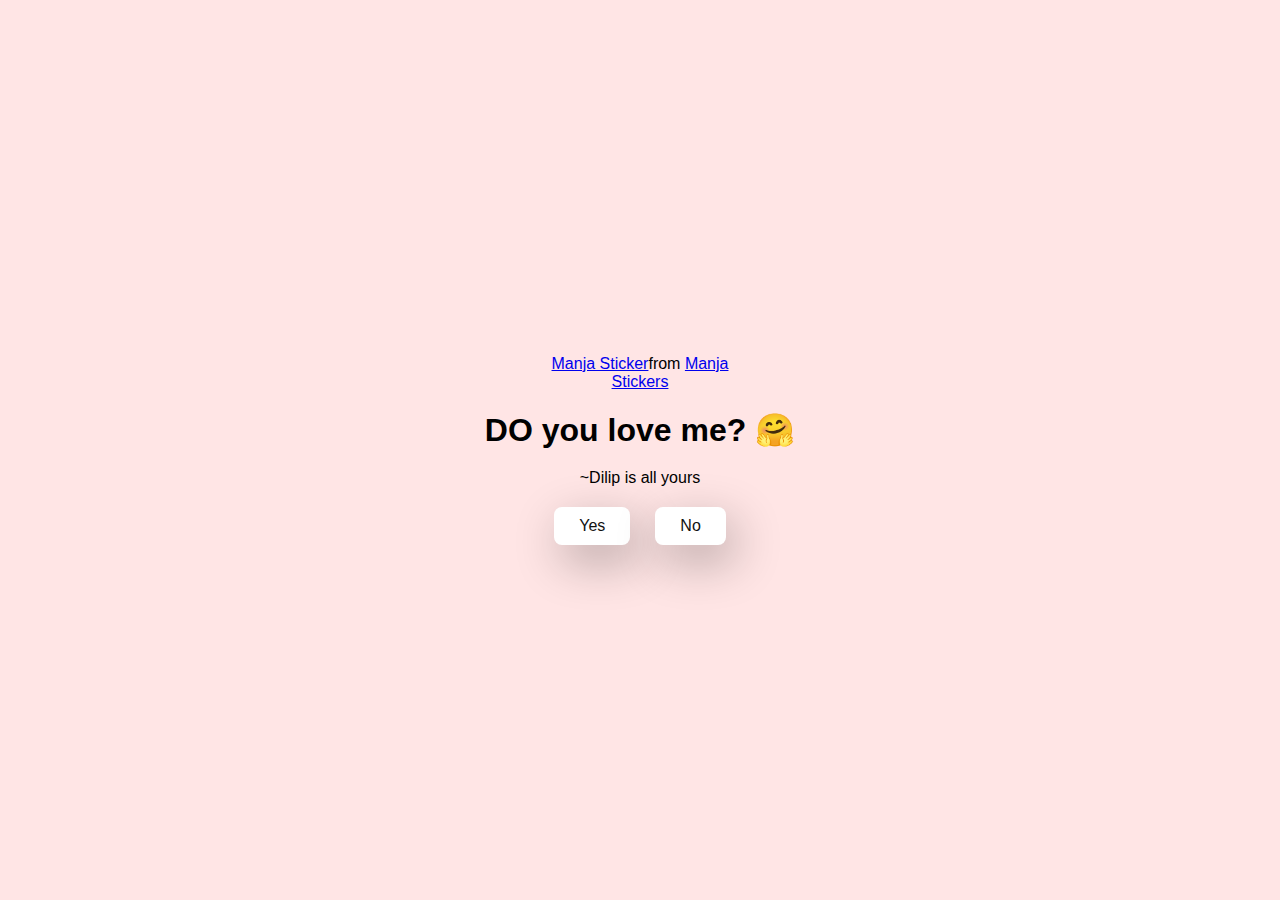
<file: index.html>
<!DOCTYPE html>
<html lang="en">
  <head>
    <meta charset="UTF-8" />
    <meta name="viewport" content="width=device-width, initial-scale=1.0" />
    <title>Ask Her Out</title>

    <link rel="stylesheet" href="./style.css" />
  </head>
  <body>
    <div class="container">
      <div
        class="tenor-gif-embed"
        data-postid="22885016"
        data-share-method="host"
        data-aspect-ratio="1.04918"
        data-width="100%"
      >
        <a href="https://tenor.com/view/manja-gif-22885016">Manja Sticker</a
        >from
        <a href="https://tenor.com/search/manja-stickers">Manja Stickers</a>
      </div>
      <script
        type="text/javascript"
        async
        src="https://tenor.com/embed.js"
      ></script>
      <h1>DO you love me? 🤗</h1>
      <p>~Dilip is all yours</p>

      <div class="btn">
        <a href="yes.html">Yes</a>
        <a href="no1.html">No</a>
      </div>
    </div>
  </body>
</html>
</file>
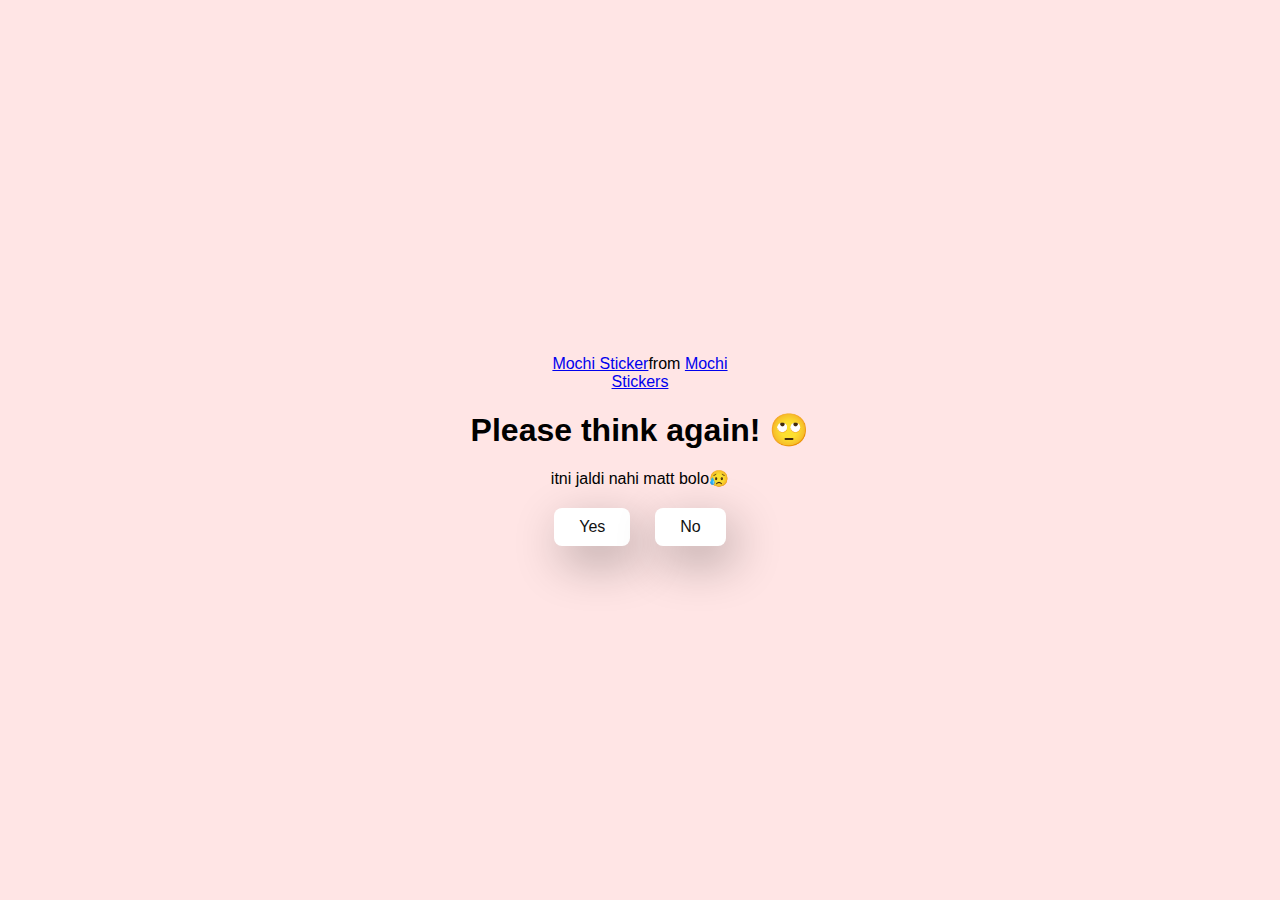
<file: no1.html>
<!DOCTYPE html>
<html lang="en">
  <head>
    <meta charset="UTF-8" />
    <meta name="viewport" content="width=device-width, initial-scale=1.0" />
    <title>Ask Her Out</title>

    <link rel="stylesheet" href="./style.css" />
  </head>
  <body>
    <div class="container">
      <div
        class="tenor-gif-embed"
        data-postid="22050818"
        data-share-method="host"
        data-aspect-ratio="1"
        data-width="100%"
      >
        <a href="https://tenor.com/view/mochi-gif-22050818">Mochi Sticker</a
        >from
        <a href="https://tenor.com/search/mochi-stickers">Mochi Stickers</a>
      </div>
      <script
        type="text/javascript"
        async
        src="https://tenor.com/embed.js"
      ></script>
      <h1>Please think again! 🙄</h1>
      <p>itni jaldi nahi matt bolo😥</p>

      <div class="btn">
        <a href="yes.html">Yes</a>
        <a href="no2.html">No</a>
      </div>
    </div>
  </body>
</html>
</file>
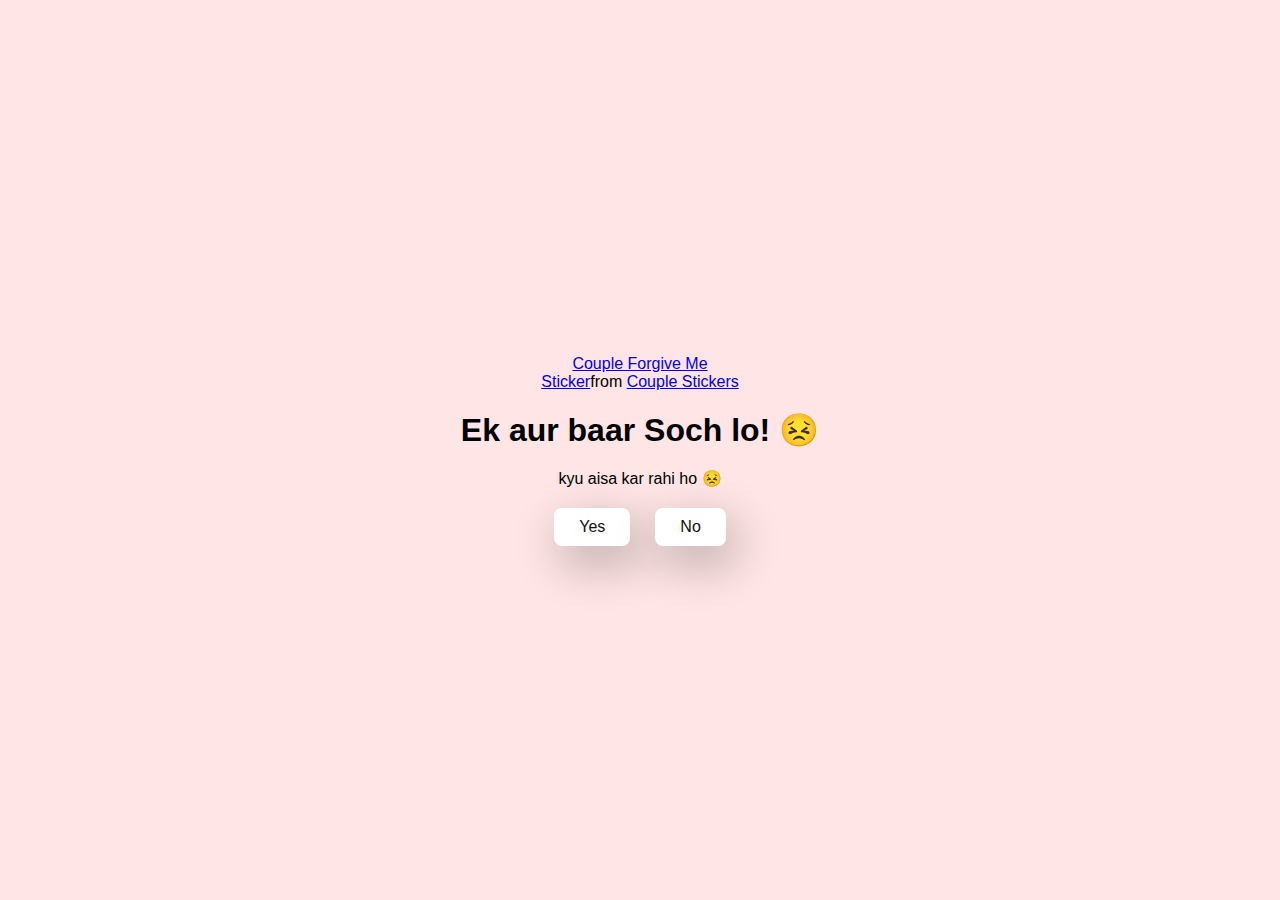
<file: no2.html>
<!DOCTYPE html>
<html lang="en">
  <head>
    <meta charset="UTF-8" />
    <meta name="viewport" content="width=device-width, initial-scale=1.0" />
    <title>Ask Her Out</title>

    <link rel="stylesheet" href="./style.css" />
  </head>
  <body>
    <div class="container">
      <div
        class="tenor-gif-embed"
        data-postid="15195810"
        data-share-method="host"
        data-aspect-ratio="1"
        data-width="100%"
      >
        <a
          href="https://tenor.com/view/couple-forgive-me-asking-for-forgiveness-begging-crying-gif-15195810"
          >Couple Forgive Me Sticker</a
        >from
        <a href="https://tenor.com/search/couple-stickers">Couple Stickers</a>
      </div>
      <script
        type="text/javascript"
        async
        src="https://tenor.com/embed.js"
      ></script>

      <h1>Ek aur baar Soch lo! 😣</h1>
      <p>kyu aisa kar rahi ho 😣</p>

      <div class="btn">
        <a href="yes.html">Yes</a>
        <a href="no3.html">No</a>
      </div>
    </div>
  </body>
</html>
</file>
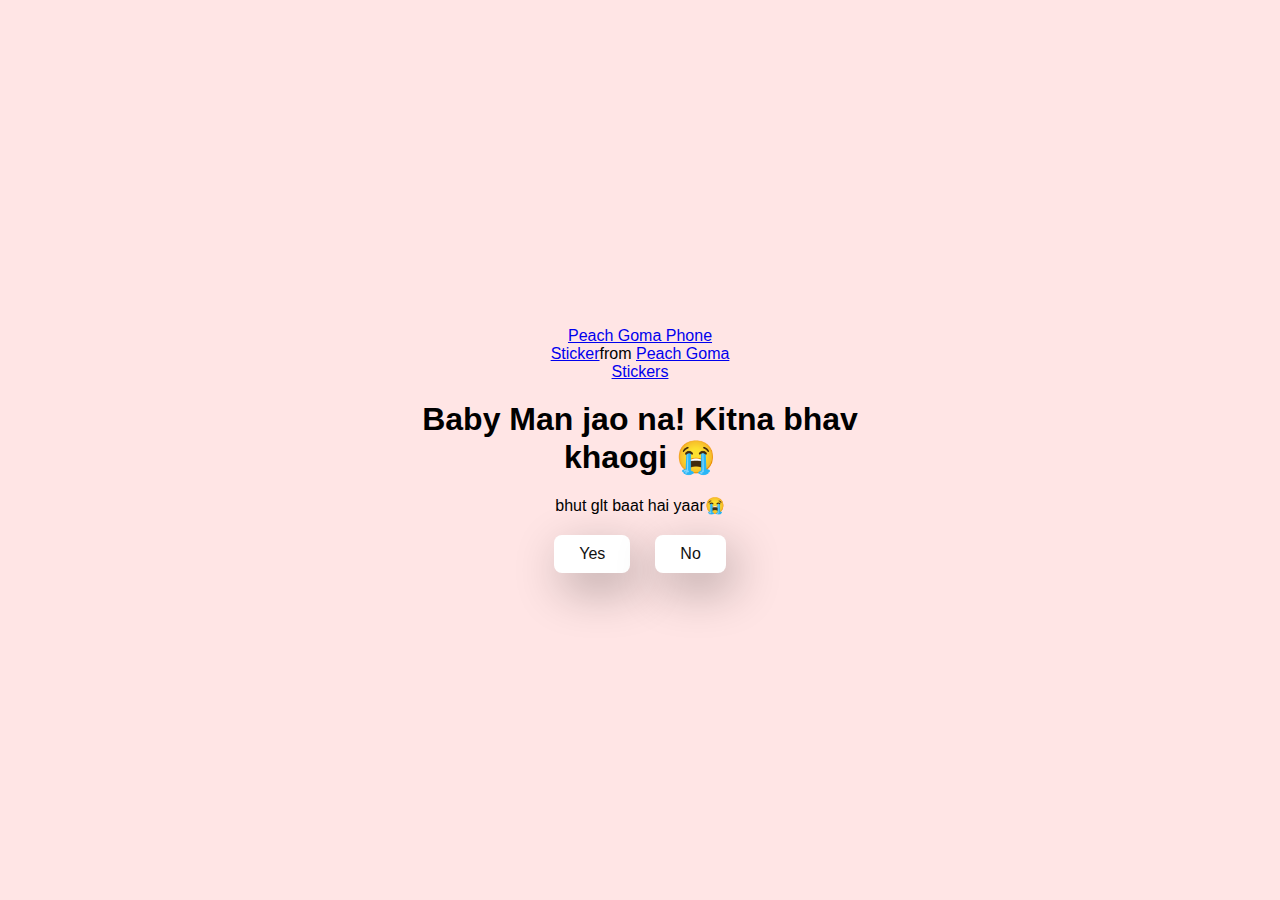
<file: no3.html>
<!DOCTYPE html>
<html lang="en">
  <head>
    <meta charset="UTF-8" />
    <meta name="viewport" content="width=device-width, initial-scale=1.0" />
    <title>Ask Her Out</title>

    <link rel="stylesheet" href="./style.css" />
  </head>
  <body>
    <div class="container">
      <div
        class="tenor-gif-embed"
        data-postid="15974530976611222074"
        data-share-method="host"
        data-aspect-ratio="1.26923"
        data-width="100%"
      >
        <a
          href="https://tenor.com/view/peach-goma-phone-gif-15974530976611222074"
          >Peach Goma Phone Sticker</a
        >from
        <a href="https://tenor.com/search/peach+goma-stickers"
          >Peach Goma Stickers</a
        >
      </div>
      <script
        type="text/javascript"
        async
        src="https://tenor.com/embed.js"
      ></script>

      <h1>Baby Man jao na! Kitna bhav khaogi 😭</h1>
      <p>bhut glt baat hai yaar😭</p>

      <div class="btn">
        <a href="yes.html">Yes</a>
        <a href="#" id="move-random">No</a>
      </div>
    </div>

    <script src="./script.js"></script>
  </body>
</html>
</file>
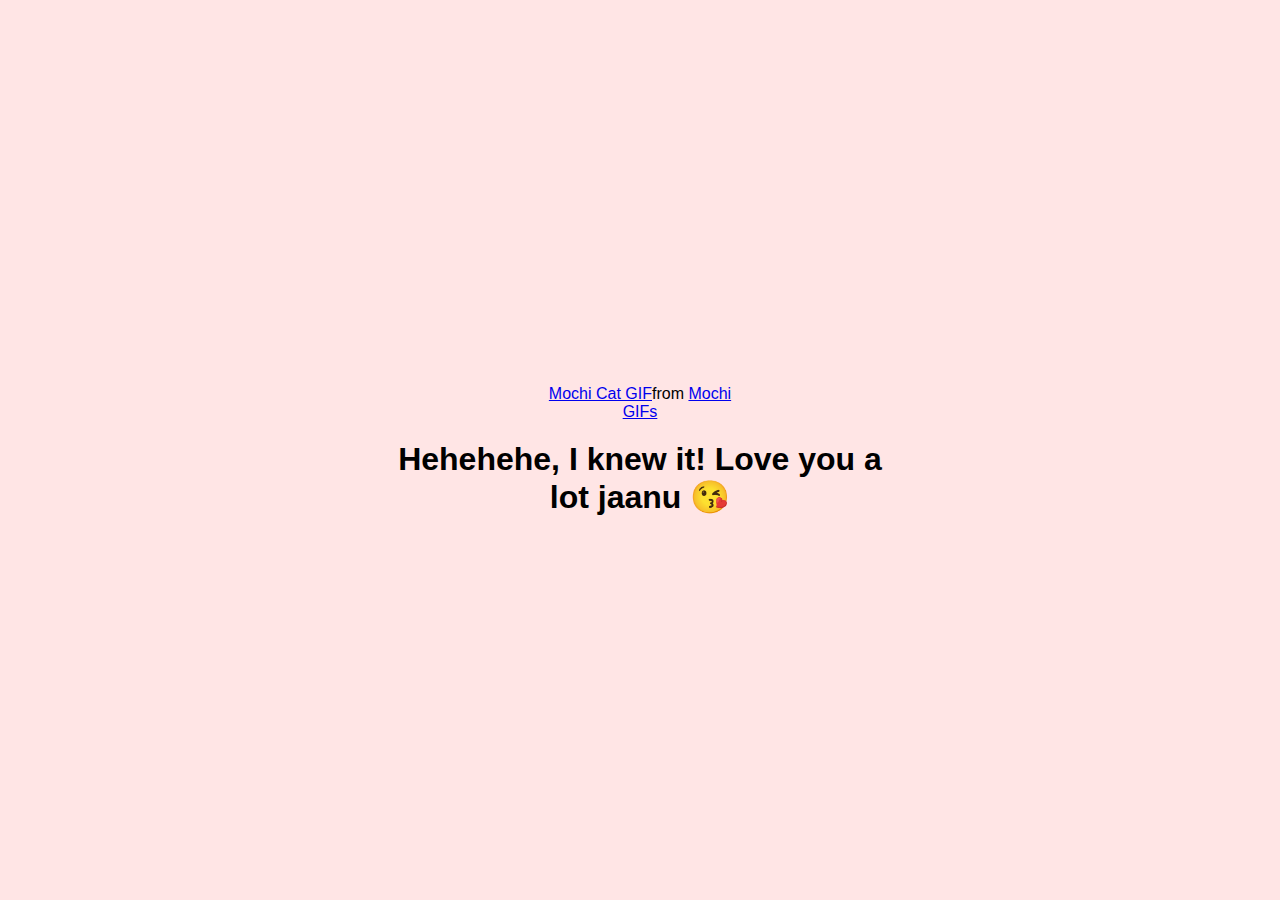
<file: yes.html>
<!DOCTYPE html>
<html lang="en">
  <head>
    <meta charset="UTF-8" />
    <meta name="viewport" content="width=device-width, initial-scale=1.0" />
    <title>Ask Her Out</title>

    <link rel="stylesheet" href="./style.css" />
  </head>
  <body>
    <div class="container">
      <div
        class="tenor-gif-embed"
        data-postid="253027946666209433"
        data-share-method="host"
        data-aspect-ratio="1.37853"
        data-width="100%"
      >
        <a
          href="https://tenor.com/view/mochi-cat-mochi-and-goma-goma-and-peach-mochi-mochi-peach-cat-gif-gif-253027946666209433"
          >Mochi Cat GIF</a
        >from <a href="https://tenor.com/search/mochi-gifs">Mochi GIFs</a>
      </div>
      <script
        type="text/javascript"
        async
        src="https://tenor.com/embed.js"
      ></script>
      <h1>Hehehehe, I knew it! Love you a lot jaanu 😘</h1>
    </div>
  </body>
</html>
</file>
<file: style.css>
/* author - Dilip Sharma */
* {
    margin: 0;
    padding: 0;
    box-sizing: border-box;
    font-family: sans-serif;
  }
  
  body {
    width: 100%;
    min-height: 100vh;
    display: flex;
    justify-content: center;
    align-items: center;
    background-color: #ffe5e5;
  }
  
  .container {
    display: flex;
    flex-direction: column;
    text-align: center;
    align-items: center;
    gap: 20px;
    max-width: 500px;
    margin: 20px;
  }
  
  .container .tenor-gif-embed {
    max-width: 200px;
  }
  
  .container .btn {
    display: flex;
    gap: 25px;
  }
  
  .btn a {
    text-decoration: none;
    color: #111;
    background: #fff;
    padding: 10px 25px;
    border-radius: 8px;
    box-shadow: 0.5rem 1rem 3rem hsl(0, 0%, 0%, 0.3);
  }
</file>
